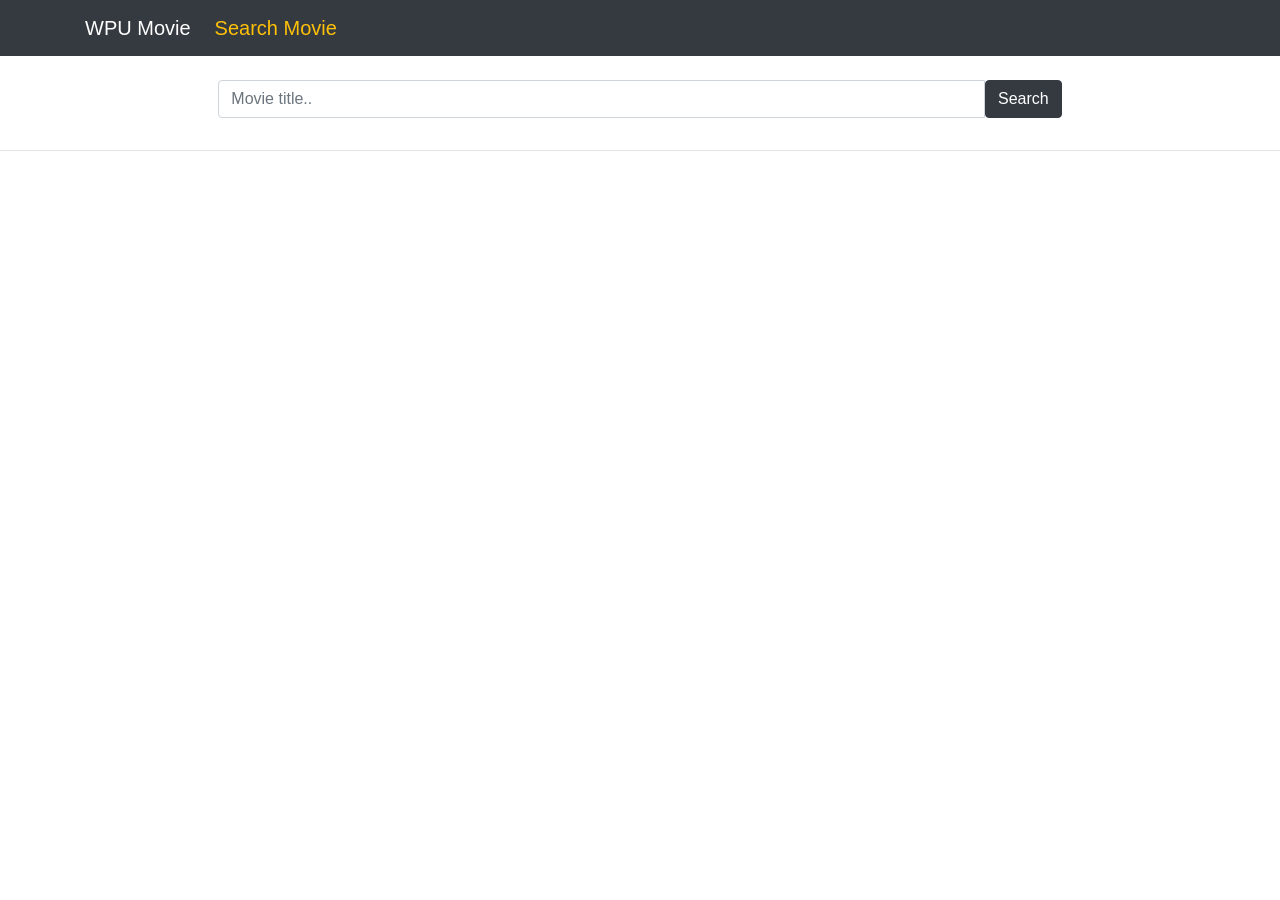
<file: wpu-movie/index.html>
<!doctype html>
<html lang="en">
<head>
  <meta charset="utf-8" />
  <meta name="viewport" content="width=device-width, initial-scale=1" />
  <title>WPU Movie</title>
  <link rel="stylesheet" href="https://cdn.jsdelivr.net/npm/bootstrap@4.2.1/dist/css/bootstrap.min.css" />
  <link rel="stylesheet" href="https://cdnjs.cloudflare.com/ajax/libs/animate.css/4.1.1/animate.min.css"/>
  <style>
    .card:hover {
      transform: scale(1.02);
      box-shadow: 0 10px 20px rgba(0, 0, 0, 0.2);
    }
    .card {
      transition: transform 0.3s ease, box-shadow 0.3s ease;
    }
  </style>
</head>
<body>

<!-- Navbar -->
<nav class="navbar navbar-expand-lg navbar-dark bg-dark">
  <div class="container d-flex justify-content-between">
    <div class="d-flex align-items-center">
      <a class="navbar-brand mb-0 h1" href="#">WPU Movie</a>
      <span class="ml-2 h5 text-warning mb-0">Search Movie</span>
    </div>
  </div>
</nav>

<!-- Main search area -->
<div class="row mt-4 justify-content-center">
  <div class="col-md-8">
    <div class="input-group mb-3">
      <input type="text" class="form-control" placeholder="Movie title.." id="search-input">
      <button class="btn btn-dark" type="button" id="search-button">Search</button>
    </div>
  </div>
</div>

<hr>

<div class="container mt-4">
  <div class="row" id="movie-list"></div>
</div>

<!-- Modal -->
<div class="modal fade" id="movieDetailModal" tabindex="-1" role="dialog" aria-labelledby="movieDetailModalLabel" aria-hidden="true">
  <div class="modal-dialog modal-dialog-centered" role="document">
    <div class="modal-content">
      <div class="modal-header">
        <h5 class="modal-title" id="movieDetailModalLabel">Movie Details</h5>
        <button type="button" class="close" data-dismiss="modal">
          <span>&times;</span>
        </button>
      </div>
      <div class="modal-body" id="movie-detail"></div>
    </div>
  </div>
</div>

<script src="https://code.jquery.com/jquery-3.7.1.min.js"></script>
<script src="https://cdn.jsdelivr.net/npm/bootstrap@4.2.1/dist/js/bootstrap.min.js"></script>
<script>
  function searchMovie(query = '') {
    const searchQuery = query || $('#search-input').val();
    $('#movie-list').html('');
    $.ajax({
      url: 'http://www.omdbapi.com',
      type: 'get',
      dataType: 'json',
      data: {
        'apikey': '52ac2799',
        's': searchQuery
      },
      success: function (result) {
        if (result.Response == "True") {
          $.each(result.Search, function (i, data) {
            $('#movie-list').append(`
              <div class="col-md-4 mb-3">
                <div class="card">
                  <img src="${data.Poster !== "N/A" ? data.Poster : 'https://via.placeholder.com/400x600?text=No+Image'}" class="card-img-top" alt="${data.Title}">
                  <div class="card-body">
                    <h5 class="card-title">${data.Title}</h5>
                    <p class="card-text">Year: ${data.Year}</p>
                    <a href="#" class="btn btn-primary btn-detail" data-id="${data.imdbID}" data-toggle="modal" data-target="#movieDetailModal">See Detail</a>
                  </div>
                </div>
              </div>
            `);
          });
        } else {
          $('#movie-list').html(`
            <div class="col">
              <h1 class="text-center">${result.Error}</h1>
            </div>
          `);
        }
        $('#search-input').val('');
      }
    });
  }

  $(document).ready(function () {
    $('#search-button').on('click', function () {
      searchMovie();
    });

    $('#search-input').on('keydown', function (e) {
      if (e.key === "Enter") {
        e.preventDefault();
        searchMovie();
      }
    });

    $('#movie-list').on('click', '.btn-detail', function () {
      let imdbID = $(this).data('id');
      $.ajax({
        url: 'http://www.omdbapi.com',
        type: 'get',
        dataType: 'json',
        data: {
          'apikey': '52ac2799',
          'i': imdbID
        },
        success: function (movie) {
          $('#movie-detail').html(`
            <div class="container-fluid">
              <div class="row">
                <div class="col-md-4">
                  <img src="${movie.Poster}" class="img-fluid" />
                </div>
                <div class="col-md-8">
                  <ul class="list-group">
                    <li class="list-group-item"><strong>Title:</strong> ${movie.Title}</li>
                    <li class="list-group-item"><strong>Released:</strong> ${movie.Released}</li>
                    <li class="list-group-item"><strong>Genre:</strong> ${movie.Genre}</li>
                    <li class="list-group-item"><strong>Director:</strong> ${movie.Director}</li>
                    <li class="list-group-item"><strong>Plot:</strong> ${movie.Plot}</li>
                  </ul>
                </div>
              </div>
            </div>
          `);
        }
      });
    });
  });
</script>
</body>
</html>
</file>
